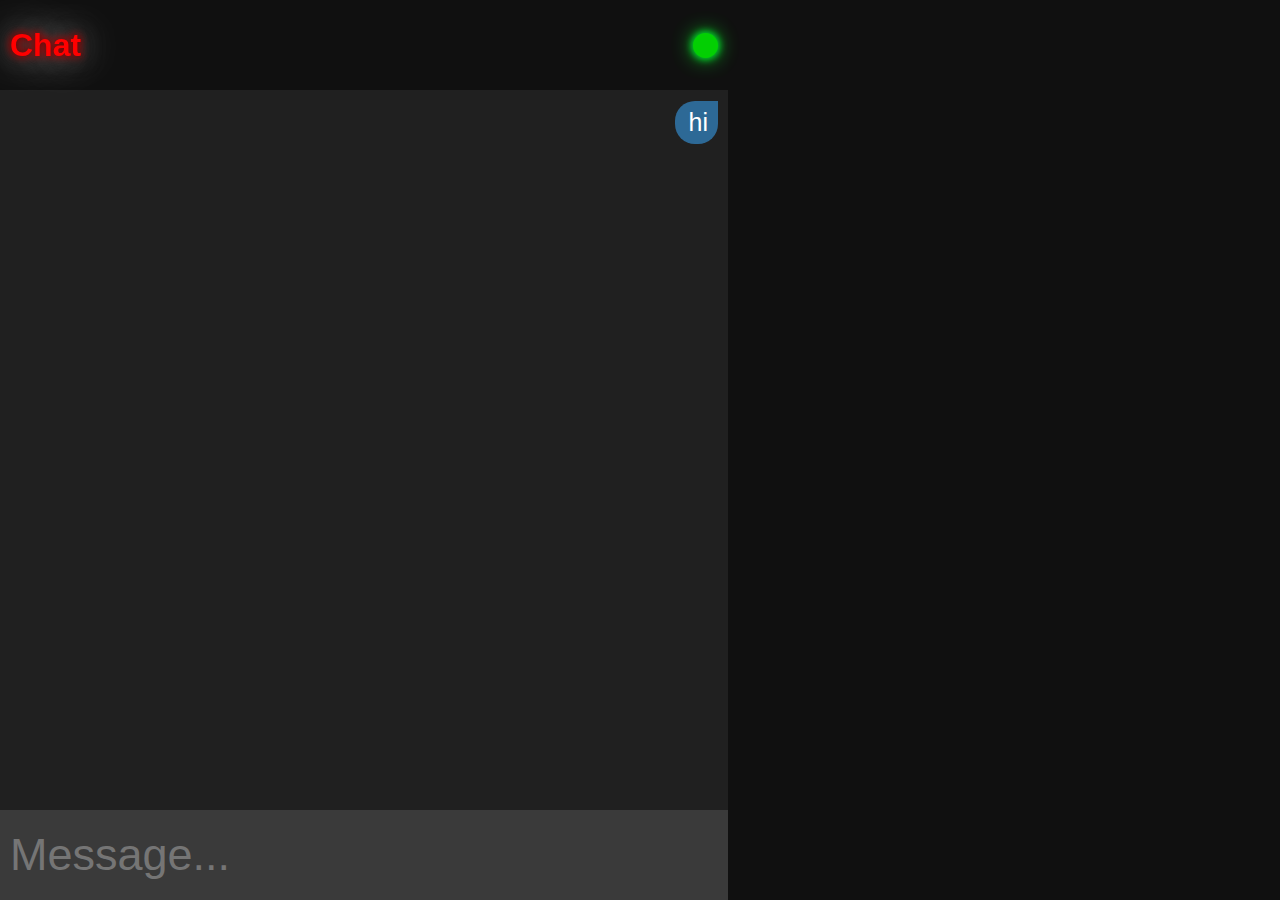
<file: chat/index.html>
<!DOCTYPE html>
<html lang="en">
<head>
  <meta charset="UTF-8">
  <meta name="viewport" content="width=device-width, height=device-height, initial-scale=1.0, user-scalable=yes">
  <title>Skyro</title>
  <link rel="stylesheet" href="style.css" type="text/css">
  <link rel="apple-touch-icon" sizes="180x180" href="favicon/apple-touch-icon.png">
  <link rel="icon" type="image/png" sizes="32x32" href="favicon/favicon-32x32.png">
  <link rel="shortcut icon" type="image/png" sizes="32x32" href="favicon/favicon-32x32.png">
  <link rel="icon" type="image/png" sizes="16x16" href="favicon/favicon-16x16.png">
  <link rel="manifest" href="/manifest.json">
  <link rel="mask-icon" href="favicon/safari-pinned-tab.svg" color="#da532c">
</head>
<body>
<div class="App">
<header><h1>Chat</h1><h1 text-align=right><div class="online"></div></h1></header>
<section>
    <main>
      <div class="sent"><p class="text">hi</p></div>
    </main>
  <form>
    <input placeholder="Message..." id="input" autocomplete="off" spellcheck="false" required>
  </form>
</section>
  <script src="client.js"></script>
</body>
</html>
</file>
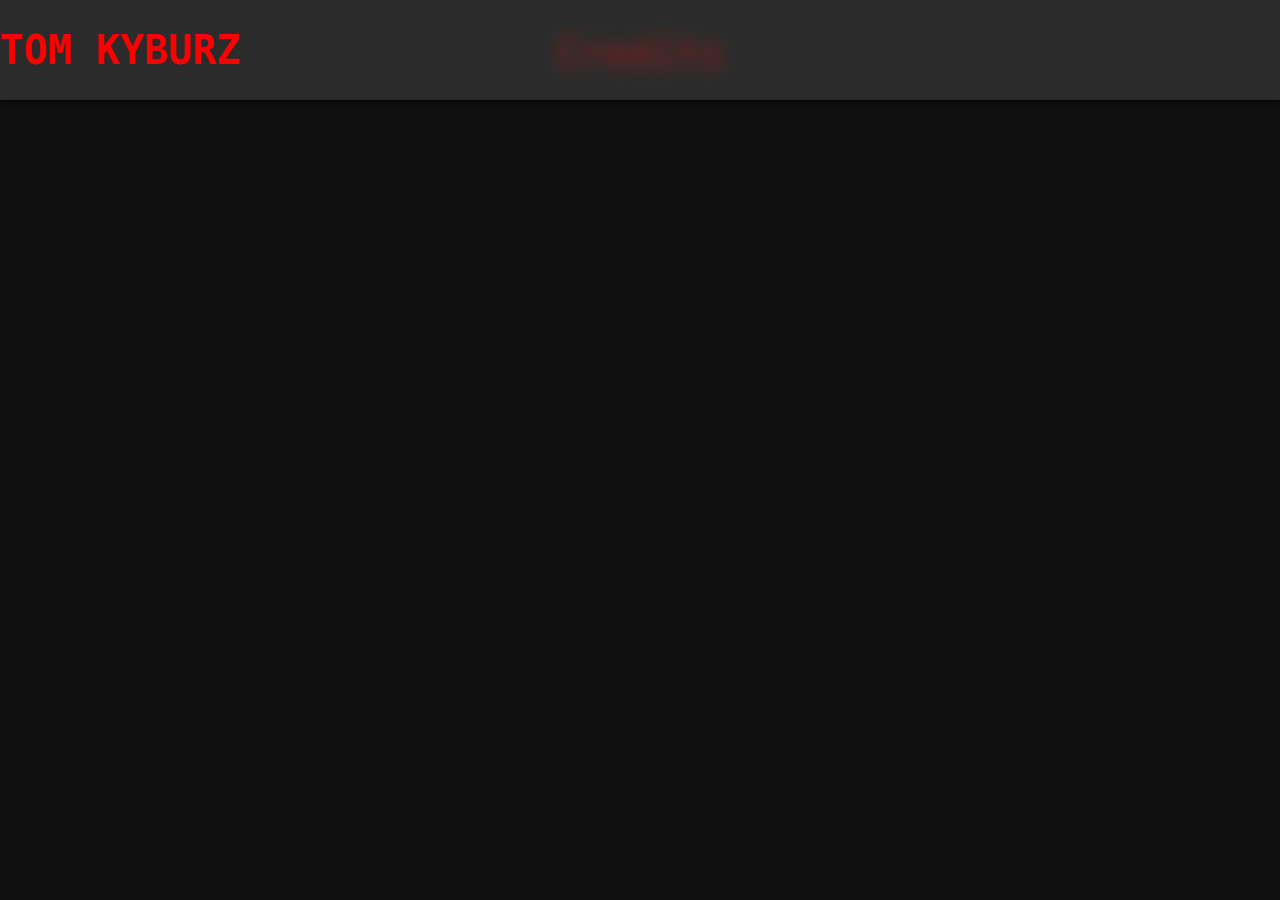
<file: credits.html>
<!DOCTYPE html>
<head>
    <title>QuantiDuel</title>
    <link rel="stylesheet" type="text/css" href="style.css">
    <link rel="icon" type="image/png" sizes="16x16" href="../favicons/favicon-16x16.png">
    <link rel="apple-touch-icon" sizes="57x57" href="../favicons/apple-touch-icon-57x57.png">
    <link rel="apple-touch-icon" sizes="60x60" href="../favicons/apple-touch-icon-60x60.png">
    <link rel="apple-touch-icon" sizes="72x72" href="../favicons/apple-touch-icon-72x72.png">
    <link rel="apple-touch-icon" sizes="76x76" href="../favicons/apple-touch-icon-76x76.png">
    <link rel="icon" type="image/png" sizes="96x96"  href="../favicons/apple-touch-icon-96x96.png">
    <link rel="apple-touch-icon" sizes="114x114" href="../favicons/apple-touch-icon-114x114.png">
    <link rel="apple-touch-icon" sizes="120x120" href="../favicons/apple-touch-icon-120x120.png">
    <link rel="apple-touch-icon" sizes="144x144" href="../favicons/apple-touch-icon-144x144.png">
    <link rel="apple-touch-icon" sizes="152x152" href="../favicons/apple-touch-icon-152x152.png">
    <link rel="apple-touch-icon" sizes="180x180" href="../favicons/apple-touch-icon-180x180.png">
    <link rel="icon" type="image/png" sizes="192x192"  href="../favicons/android-icon-192x192.png">
    <meta name="msapplication-TileColor" content="#ffffff">
    <meta name="theme-color" content="#ffffff">
</head>
<body>
    <div class="header"><h1 id="score">Credits</h1></div>
    <br><br>
<h1 class="header">TOM KYBURZ</h1>
</body>
</html>
</file>
<file: chat/style.css>
body {
  background-color: #101010;
  margin: 0px;
  overflow: auto;
}

img {
  left: 9px;
  position: absolute;
  border-radius: 50%;
  width: 64px;
  height: 64px;
}

main::-webkit-scrollbar-thumb {
    background: #ff0000a1;
}

.App {
  text-align: center;
  max-width: 728px;
  margin: 0 auto 0 0;
}

.App header {
    background-color: #101010;
    height: 10vh;
    color: #ff0000;
    text-shadow: 0 0 7px #560000, 0 0 10px #ff0000, 0 0 21px #404040, 0 0 42px #ffffff;
    font-family: Arial;
    min-height: 50px;
    position: fixed;
    width: 100%;
    max-width: 728px;
    display: flex;
    align-items: center;
    justify-content: space-between;
    z-index: 99;
    padding: 10px;
    box-sizing: border-box;
}

.App section {
    display: flex;
    flex-direction: column;
    justify-content: center;
    min-height: 100vh;
    min-height: -webkit-fill-available;
    background-image: url("https://images.pexels.com/photos/3308588/pexels-photo-3308588.jpeg?cs=srgb&dl=pexels-zamiir-3308588.jpg&fm=jpg");
    background-color: #202020;
    background-size: cover;
}

main {
  height: 78vh;
  margin: 9vh 0 10vh;
  overflow-y: scroll;
  -webkit-scroll-behavior: smooth;
  display: flex;
  flex-direction: column;
  justify-content: flex-start;
  position: relative;
  padding: 10px;
  padding-top: 20px;
  padding-bottom: 0px;
}

main::-webkit-scrollbar {
  width: 0.5rem;
}

main::-webkit-scrollbar-track {
  background: #1e1e24;
}

main::-webkit-scrollbar-thumb {
  background: #6649b8;
}

.online {
  opacity: 80%;
  background-color: lime;
  box-shadow: 0 0 7px #00ff2e, 0 0 10px #00ff2e, 0 0 21px #00ff2e;
  margin-bottom: 0;
  width: 25px;
  height: 25px;
  border-radius: 50%;
}

form {
  height: 10vh;
  position: fixed;
  bottom: 0;
  background-color: rgb(24, 23, 23);
  width: 100%;
  max-width: 728px;
  display: flex;
  font-size: 1.5rem;
}

input {
  line-height: 1.5;
  width: 100%;
  font-size: 5vh;
  background: rgb(58, 58, 58);
  color: white;
  outline: none;
  border: none;
  padding-left: 10px;
}

.sent {
    color: white;
    align-self: flex-end;
    background: rgb(55 159 236 / 58%);
    -webkit-border-radius: 20px 0px 20px 20px;
    float: right;
    text-align: left;
    max-width: 500px;
    word-wrap: break-word;
}

.text {
  font-family: Arial;
  font-size: 25px;
  padding-left: 7px;
  padding-right: 3px;
}

div {
  margin-bottom: 12px;
}

p {
  font-family: Arial;
  margin: 7px;

}

.tname {
  padding-left: 7px;
  font-size: 20px;
  float: left;
}

.receive {
    align-self: flex-start;
    background: rgb(255 35 35 / 74%);
    -webkit-border-radius: 0px 20px 20px 20px;
    text-align: left;
    max-width: 500px;
    word-wrap: break-word;
    float: left;
}

#ltom {
  color: #f00;
  text-shadow: 0 0 7px #f00, 0 0 10px #f00, 0 0 21px #f00, 0 0 42px #f00;
  font-family: "Vibur", sans-serif;
}

#lpatryk {
  color: #0077FF;
  text-shadow: 0 0 5px #001bff, 0 0 10px #0045ff, 0 0 21px #003cff, 0 0 42px #0041e0;
  font-family: "Vibur", sans-serif;
}

#lellie {
  color: lightblue;
}

#lelizabeth {
  color: #07e860;
  text-shadow: 0 0 7px #00ff2e, 0 0 10px #00ff2e, 0 0 21px #00ff2e, 0 0 42px #00e050;
  font-family: "Vibur", sans-serif;
}

#llivia {
  color: #0077FF;
  text-shadow: 0 0 5px #001bff, 0 0 10px #0045ff, 0 0 21px #003cff, 0 0 42px #0041e0;
  font-family: "Vibur", sans-serif;
}

#lphoebe {
  color: #d72bfc;
  text-shadow: 0 0 7px #cc00ff, 0 0 10px #cc00ff, 0 0 21px #cc00ff, 0 0 42px #cc00ff;
  font-family: "Vibur", sans-serif;
}

#tom {
  color: #4E008F
}

#patryk {
  color: #000090;
}

#avery {
  color: turquoise;
}

#ellie {
  color: #000080;
}

#elizabeth {
  color: lime;
}

#megasaurus {
  color: pink;
}

#lmegasaurus {
  color: hotpink;
}

#livia {
  color: blue;
}
#emma {
  color: orange;
}
#emily {
  color: yellow;
}

#phoebe {
  color: #d72bfc;
  text-shadow: 0 0 7px #cc00ff, 0 0 10px #cc00ff, 0 0 21px #cc00ff, 0 0 42px #cc00ff;
  font-family: "Vibur", sans-serif;
}
</file>
<file: style.css>
body {
    background-color: #101010;
    margin: 0;
}

h1 {
    color: red;
    font-family: monospace;
    text-align: center;
    font-size: 40px;
    margin: auto;
    height: 40px;
}

.header {
    z-index: 12;
    position: fixed;
    background: #2f2f2fad;
    backdrop-filter: blur(8px);
    width: 100%;
    top: 0;
    left: 0;
    right: 0;
    display: flex;
    justify-content: space-between;
    align-items: center;
    height: 100px;
    box-shadow: 0px 3px 3px -2px rgba(0,0,0,0.2),
                0px 3px 4px 0px rgba(0,0,0,0.14),
                0px 1px 8px 0px rgba(0,0,0,0.12);
}

.account, .chat, .c {
    margin: 0 25px;
    width: 85px;
    height: 85px;
    border-radius: 50%;
}

.account {
    background-image: url(img/Adam.jpg);
    background-repeat: no-repeat;
    background-position: center;
    background-size: cover;
    -moz-box-shadow: 0px 10px 40px 10px rgba(251,59,52,0.75);
}

.chat {
    border-radius: 0;
}

/* Center swiper section */
section {
    display: flex;
    justify-content: center;
    align-items: center;
    height: 100vh;
    padding-top: 100px; /* offset for header */
    box-sizing: border-box;
}

.swiper {
    width: 90%;
    max-width: 400px;
    aspect-ratio: 1 / 1; /* keeps it always square, super for mobile */
    padding: 20px 0;
    box-sizing: border-box;
}

.swiper-slide {
    width: 100%;
    height: 100%;
    display: flex;
    justify-content: center;
    align-items: center;
}

.swiper-slide img {
    width: 100%;
    height: 100%;
    object-fit: cover;
    border-radius: 25px;
    box-shadow: 0 10px 25px rgba(0,0,0,0.3);
    transition: transform 0.3s;
}

.swiper-slide-active img {
    transform: scale(1.05);
}



/* Arrows */
.swiper-button-next,
.swiper-button-prev {
    color: #fff;
    transition: opacity 0.3s;
}

.swiper-button-next:hover,
.swiper-button-prev:hover {
    opacity: 0.7;
}
</file>
